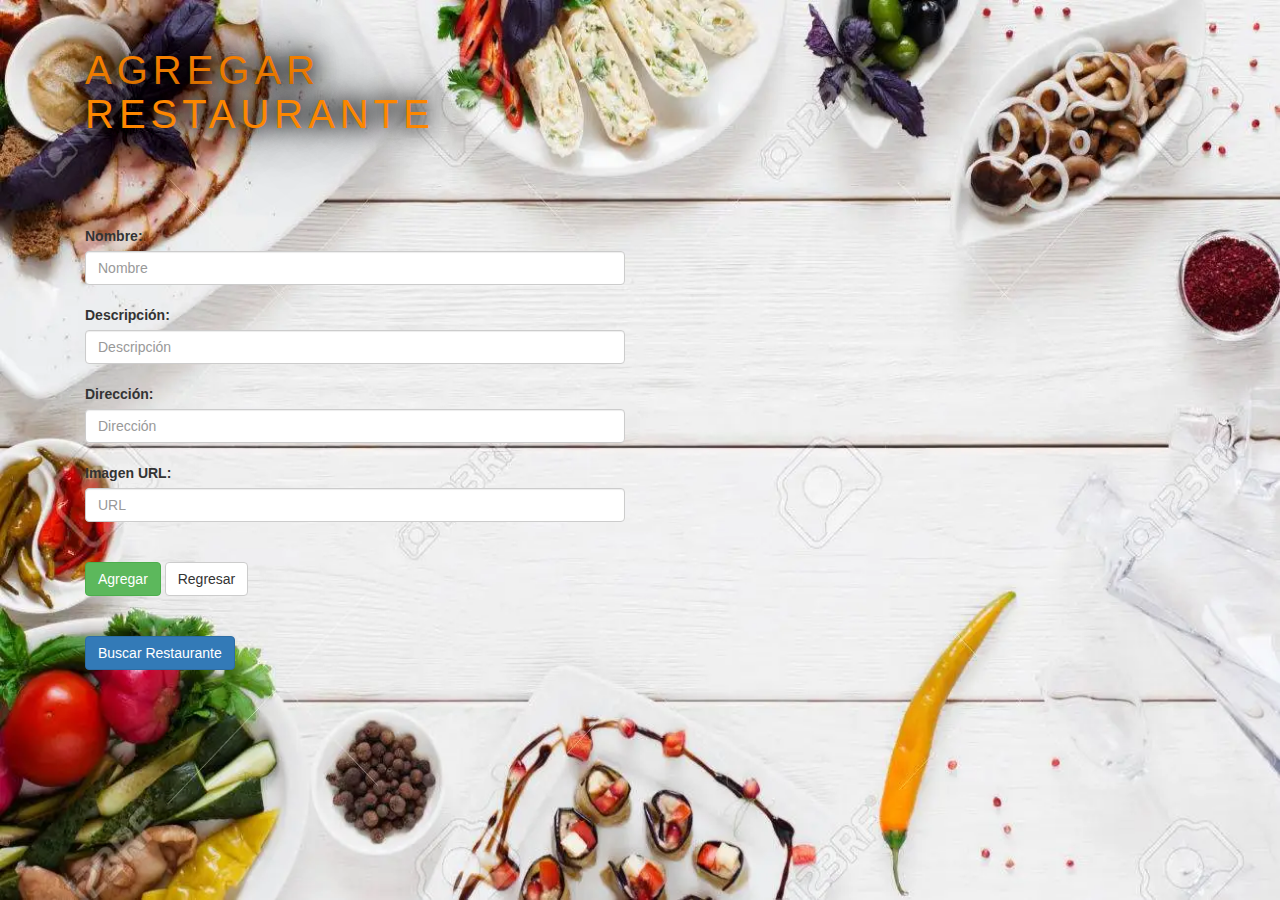
<file: Pages/Nuevo_Restaurante.html>
<!DOCTYPE html>
<html lang="en">

<head>
    <meta charset="UTF-8">
    <meta http-equiv="X-UA-Compatible" content="IE=edge">
    <meta name="viewport" content="width=device-width, initial-scale=1.0">
    <link href="../css/bootstrap.css" rel="stylesheet" type="text/css" />
    <link rel="stylesheet" href="../css/Style.css">
    <link rel="icon" href="../IMG/IUDicon.png">
    <title>Nuevo Restaurante</title>
</head>

<body>

    <div class="container">
        <div class="col-lg-6">

            <style>
                   body {
                    background-image: url('../IMG/Agregar_Restaurante.webp');
                    background-repeat: no-repeat;
                    background-size: 100% 100%;
                }

                h1 {
                    color: blue;
                    font-weight: bold;
                    font-family: Impact, Haettenschweiler, 'Arial Narrow Bold', sans-serif;
                }
            </style>

            <br>
            <h1 class="neon3">Agregar Restaurante</h1><br><br><br><br>
            <form method="POST" action="#">

                <div>
                    <div>
                        <label>Nombre:</label>
                        <input class="form-control" type="text" placeholder="Nombre"><br>
                    </div>
                    <div>
                        <label>Descripción:</label>
                        <input class="form-control" type="text" placeholder="Descripción"><br>
                    </div>
                    <div>
                        <label>Dirección:</label>
                        <input class="form-control" type="text" placeholder="Dirección"><br>
                    </div>
                </div>
                <label>Imagen URL:</label>
                <input class="form-control" type="url" placeholder="URL"><br>
                <div>
            </form>
            <br>
            <input class="btn btn-success" type="submit" value="Agregar">
            <a class="btn btn-default" color="red" href="../index.html">Regresar</a><br><br><br>
            <a class="btn btn-primary" href="../Pages/Buscar_Restaurantes.html">Buscar Restaurante</a>
        </div>
    </div>
    </div>

</body>
</html>
</file>
<file: css/Style.css>
@font-face {
    font-family: 'Mukta';
    src: url(Mukta-Regular.ttf);
}

m{
    margin: 0;
    padding: 0;
    box-sizing: border-box;
    font-family: 'Mukta';
}

.neon {
    font-size: 6em;
    font-weight: 500;
    color: rgb(255, 255, 255);
    text-shadow: 0 0 5px #2f03f4,
    0 0 25px #2f03f4,
    0 0 50px #2f03f4,
    0 0 100px #2f03f4;
    letter-spacing: 5px;
    cursor: pointer;
    text-transform: uppercase;
    transition: 1s;
}

.neon2 {
    font-size: 3em;
    font-weight: 500;
    color: rgb(255, 255, 255);
    text-shadow: 0 0 50px #000000,
    0 0 25px #000000,
    0 0 50px #000000,
    0 0 100px #000000;
    letter-spacing: 5px;
    cursor: pointer;
    text-transform: uppercase;
    transition: 1s;
}

.neon3 {
    font-size: 4rem;
    font-weight: 500;
    color: rgb(253, 135, 0);
    text-shadow: 0 0 20px #000000,
    0 0 25px #000000,
    0 0 50px #000000,
    0 0 100px #000000;
    letter-spacing: 5px;
    cursor: pointer;
    text-transform: uppercase;
    transition: 1s;
}

.card-img-top {
    width: 100%;
    height: 15vw;
    object-fit: cover;
}

.card-img-top {
    width: 100%;
    height: 15vw;
    object-fit: cover;
}

.mb-right{
    margin-right: 8px;
}


.card {
    box-shadow: 0 5px 10px 0 rgb(105, 105, 105);
    transition: 0.3s;
}

.card:hover{
    box-shadow: 0 8px 16px 0 rgb(248, 7, 216);
}
</file>
